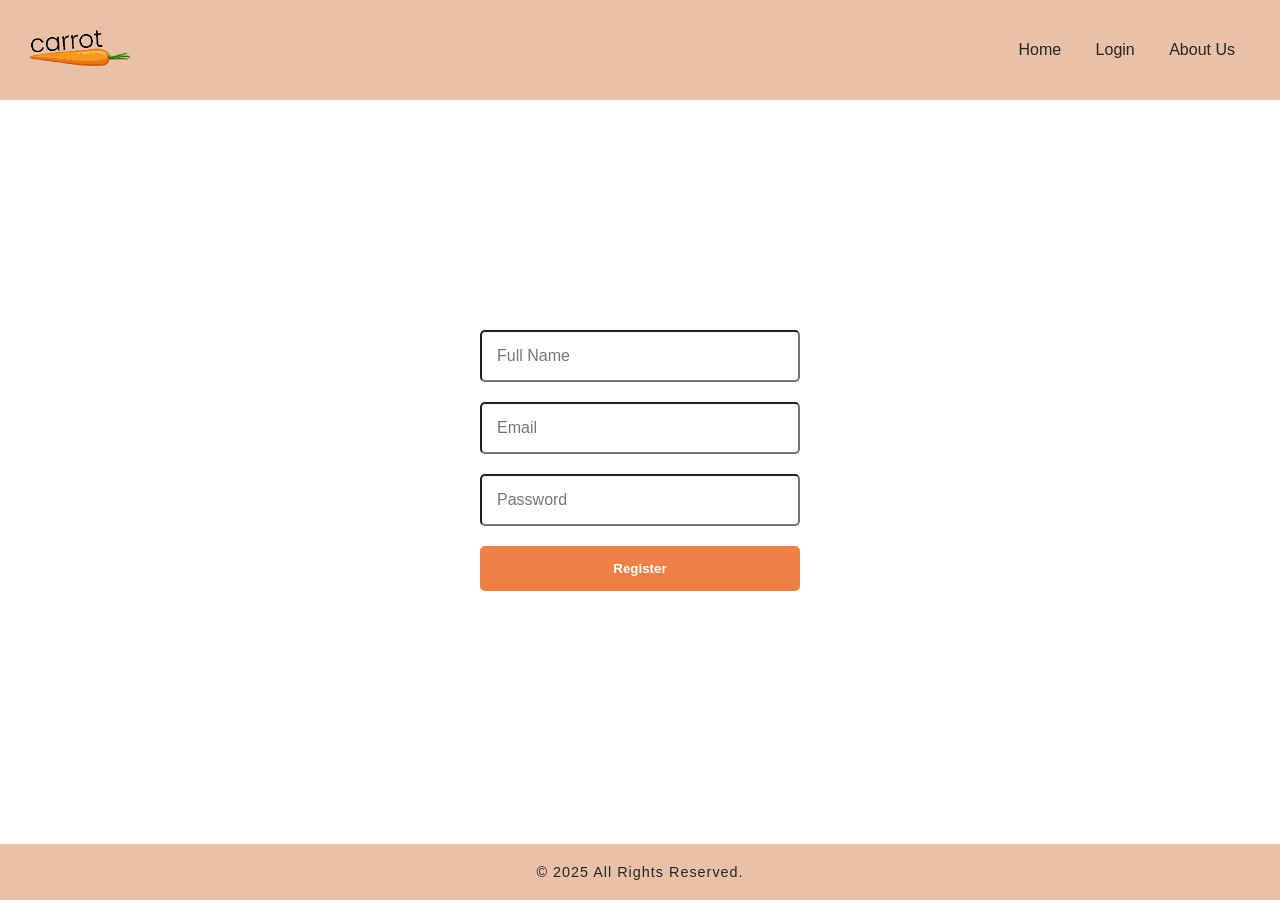
<file: web/index.html>
<!DOCTYPE html>
<html lang="en">
<head>
    <meta charset="UTF-8">
    <meta name="viewport" content="width=device-width, initial-scale=1.0">
    <link rel="stylesheet" type="text/css" href="./index.css">
    <title>Registeration</title>
</head>
<body>
    <div class="nav" id="nav">
        <div class="logo" id="logo">
            <img src="./assets/LOGO_PNG.png" alt="" srcset="">
        </div>
            <div class="list" id="list">
                <ul>
                    <li>Home</li>
                    <li><a href="./login/index.html">Login</a></li>
                    <li>About Us</li>
                </ul>
            </div>
        </div>
        <div class="form" id="form">
            <form action="" class="form-main" id="formMain">
                <input type="text" name="fullName" id="fullName" placeholder="Full Name">
                <input type="email" name="email" id="email" placeholder="Email">
                <input type="password" name="password" id="password" placeholder="Password">
                <button type="submit" class="btn" id="regBtn">Register </button>
            </form>
            <div class="tost-message1tostMsg">
                <p id="msg" style="display: none;">hi</p>
            </div>
        </div>
        <div class="footer" id="footer">
            <div class="footer-content">
                <p>© 2025 All Rights Reserved.</p>
            </div>
        </div>
    <script src="./httpFunction.js"></script>
    <script src="index.js"></script>
</body>
</html>
</file>
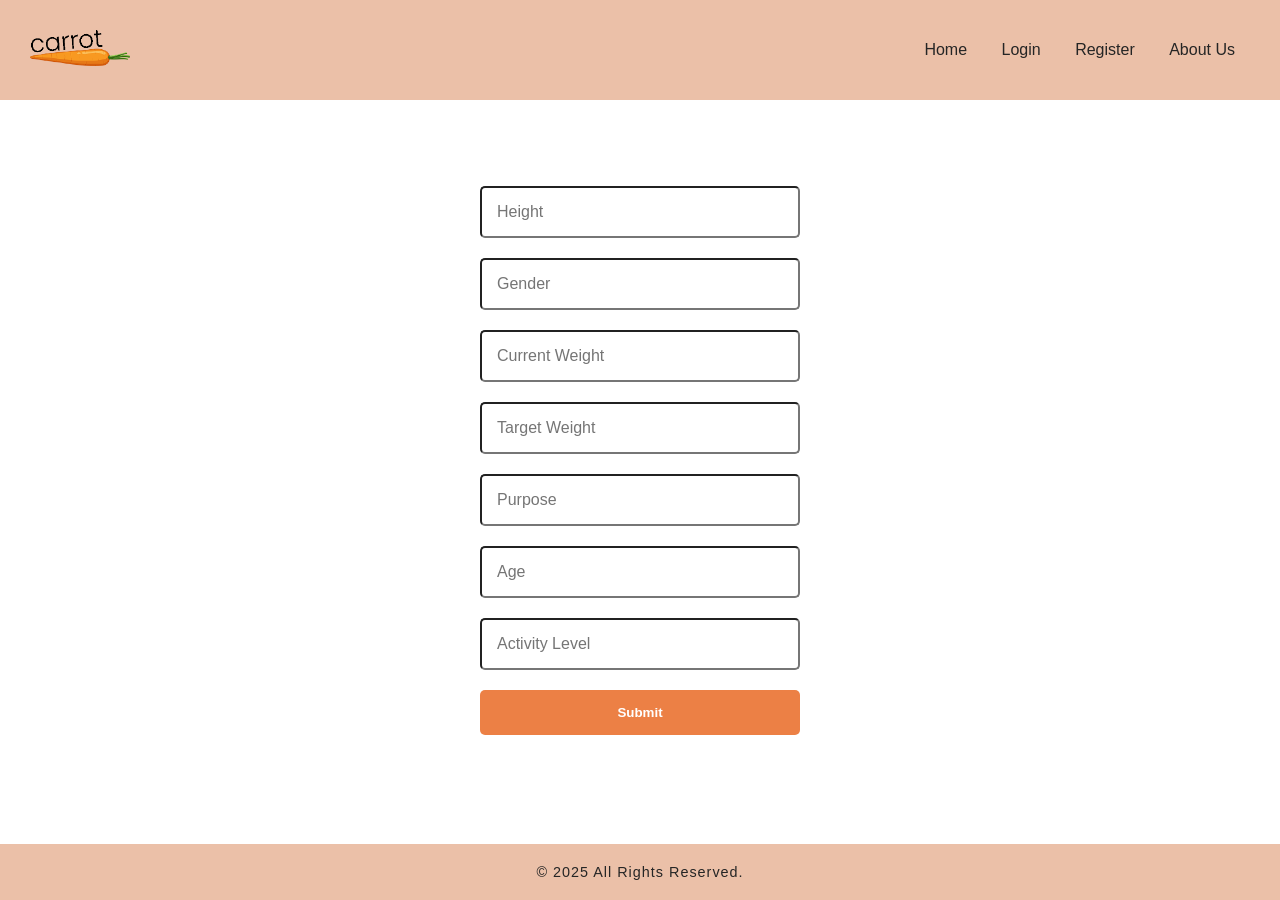
<file: web/bmr/index.html>
<!DOCTYPE html>
<html lang="en">
<head>
    <meta charset="UTF-8">
    <meta name="viewport" content="width=device-width, initial-scale=1.0">
    <link rel="stylesheet" type="text/css" href="./index.css">
    <title>BMR</title>
</head>
<body>
    <div class="nav" id="nav">
        <div class="logo" id="logo">
            <img src="../assets/LOGO_PNG.png" alt="" srcset="">
        </div>
            <div class="list" id="list">
                <ul>
                    <li>Home</li>
                    <li>Login</li>
                    <li>Register</li>
                    <li>About Us</li>
                </ul>
            </div>
        </div>
        <div class="form" id="form">
            <form action="" class="form-main" id="formMain">
                <input type="number" name="height" id="height" placeholder="Height">
                <input type="text" name="gender" id="gender" placeholder="Gender">
                <input type="number" name="actual_weight" id="actual_weight" placeholder="Current Weight">
                <input type="number" name="desired_weight" id="desired_weight" placeholder="Target Weight">
                <input type="text" name="purpose" id="purpose" placeholder="Purpose">
                <input type="number" name="age" id="age" placeholder="Age">
                <input type="text" name="activity" id="activity" placeholder="Activity Level">
                <button type="submit" class="btn" id="regBtn">Submit </button>
            </form>
        </div>
        <div class="footer" id="footer">
            <div class="footer-content">
                <p>© 2025 All Rights Reserved.</p>
            </div>
        </div>
    <script src="index.js"></script>
</body>
</html>
</file>
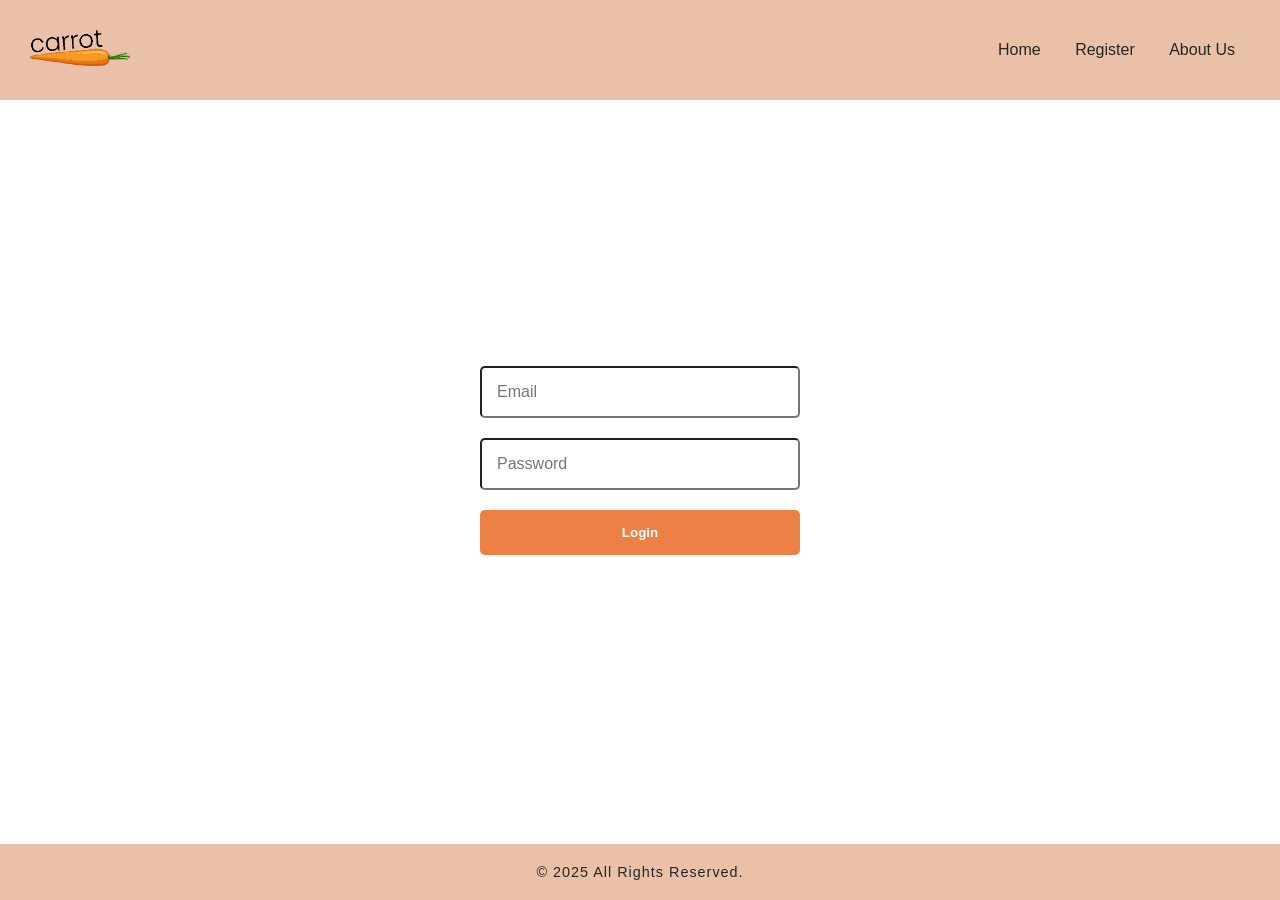
<file: web/login/index.html>
<!DOCTYPE html>
<html lang="en">
<head>
    <meta charset="UTF-8">
    <meta name="viewport" content="width=device-width, initial-scale=1.0">
    <link rel="stylesheet" type="text/css" href="./index.css">
    <title>Login</title>
</head>
<body>
    <div class="nav" id="nav">
        <div class="logo" id="logo">
            <img src="../assets/LOGO_PNG.png" alt="" srcset="">
        </div>
            <div class="list" id="list">
                <ul>
                    <li>Home</li>
                    <li><a href="../index.html">Register</a></li>
                    <li>About Us</li>
                </ul>
            </div>
        </div>
        <div class="form" id="form">
            <form action="" class="form-main" id="formMain">
                <input type="email" name="email" id="email" placeholder="Email">
                <input type="password" name="password" id="password" placeholder="Password">
                <button type="submit" class="btn" id="regBtn">Login </button>
            </form>
            
        </div>
        <div class="footer" id="footer">
            <div class="footer-content">
                <p>© 2025 All Rights Reserved.</p>
            </div>
        </div>
    <script src="index.js"></script>
</body>
</html>
</file>
<file: web/index.css>
*{
    margin: 0;
    padding: 0;
    box-sizing: border-box;
    font-family: Arial, Helvetica, sans-serif;
    text-decoration: none;
}

.nav{
    display: flex;
    justify-content: space-between;
    align-items: center;
    background-color: #ebc0a8;
    color: #fff;
    padding: 10px 30px;
    height: 100px;
}

.logo img{
    width: 100px;
}

.list ul li {
    display: inline;
    margin: 0 15px;
    color: rgb(37, 37, 37);
    cursor: pointer;
}
.list ul li a {
    color: rgb(37, 37, 37);
}

.form {
    display: flex;
    justify-content: center;
    align-items: center;
    min-height: 80vh;
    padding: 20px;
}

form {
    display: flex;
    flex-direction: column;
    gap: 20px;
    background-color: #fff;
    padding: 40px;
    width: 100%;
    max-width: 400px;
}

form input {
    padding: 15px;
    border-radius: 5px;
    font-size: 1rem;
}

.btn {
    background-color: #ec8045;
    color: rgb(255, 255, 255);
    border: none;
    border-radius: 5px;
    padding: 15px;
    cursor: pointer;
    font-weight: bold;
    transition: background-color 0.3s ease;
}

.btn:hover {
    background-color: #e6af91;
}


.footer {
    background-color: #ebc0a8;
    padding: 20px 0;
    text-align: center;
    position: fixed;
    bottom: 0;
    width: 100%;
}

.footer-content {
    color: rgb(37, 37, 37);
    font-size: 0.9rem;
    letter-spacing: 1px;
}

.footer-content p {
    margin: 0;
    font-weight: 500;
}
</file>
<file: web/bmr/index.css>
*{
    margin: 0;
    padding: 0;
    box-sizing: border-box;
    font-family: Arial, Helvetica, sans-serif;
    text-decoration: none;
}

.nav{
    display: flex;
    justify-content: space-between;
    align-items: center;
    background-color: #ebc0a8;
    color: #fff;
    padding: 10px 30px;
    height: 100px;
}

.logo img{
    width: 100px;
}

.list ul li {
    display: inline;
    margin: 0 15px;
    color: rgb(37, 37, 37);
    cursor: pointer;
}

.form {
    display: flex;
    justify-content: center;
    align-items: center;
    min-height: 80vh;
    padding: 20px;
}

form {
    display: flex;
    flex-direction: column;
    gap: 20px;
    background-color: #fff;
    padding: 40px;
    width: 100%;
    max-width: 400px;
}

form input {
    padding: 15px;
    border-radius: 5px;
    font-size: 1rem;
}

.btn {
    background-color: #ec8045;
    color: rgb(255, 255, 255);
    border: none;
    border-radius: 5px;
    padding: 15px;
    cursor: pointer;
    font-weight: bold;
    transition: background-color 0.3s ease;
}

.btn:hover {
    background-color: #e6af91;
}


.footer {
    background-color: #ebc0a8;
    padding: 20px 0;
    text-align: center;
    position: fixed;
    bottom: 0;
    width: 100%;
}

.footer-content {
    color: rgb(37, 37, 37);
    font-size: 0.9rem;
    letter-spacing: 1px;
}

.footer-content p {
    margin: 0;
    font-weight: 500;
}
</file>
<file: web/login/index.css>
*{
    margin: 0;
    padding: 0;
    box-sizing: border-box;
    font-family: Arial, Helvetica, sans-serif;
    text-decoration: none;
}

.nav{
    display: flex;
    justify-content: space-between;
    align-items: center;
    background-color: #ebc0a8;
    color: #fff;
    padding: 10px 30px;
    height: 100px;
}

.logo img{
    width: 100px;
}

.list ul li {
    display: inline;
    margin: 0 15px;
    color: rgb(37, 37, 37);
    cursor: pointer;
}
.list ul li a {
    color: rgb(37, 37, 37);
}

.form {
    display: flex;
    justify-content: center;
    align-items: center;
    min-height: 80vh;
    padding: 20px;
}

form {
    display: flex;
    flex-direction: column;
    gap: 20px;
    background-color: #fff;
    padding: 40px;
    width: 100%;
    max-width: 400px;
}

form input {
    padding: 15px;
    border-radius: 5px;
    font-size: 1rem;
}

.btn {
    background-color: #ec8045;
    color: rgb(255, 255, 255);
    border: none;
    border-radius: 5px;
    padding: 15px;
    cursor: pointer;
    font-weight: bold;
    transition: background-color 0.3s ease;
}

.btn:hover {
    background-color: #e6af91;
}


.footer {
    background-color: #ebc0a8;
    padding: 20px 0;
    text-align: center;
    position: fixed;
    bottom: 0;
    width: 100%;
}

.footer-content {
    color: rgb(37, 37, 37);
    font-size: 0.9rem;
    letter-spacing: 1px;
}

.footer-content p {
    margin: 0;
    font-weight: 500;
}
</file>
